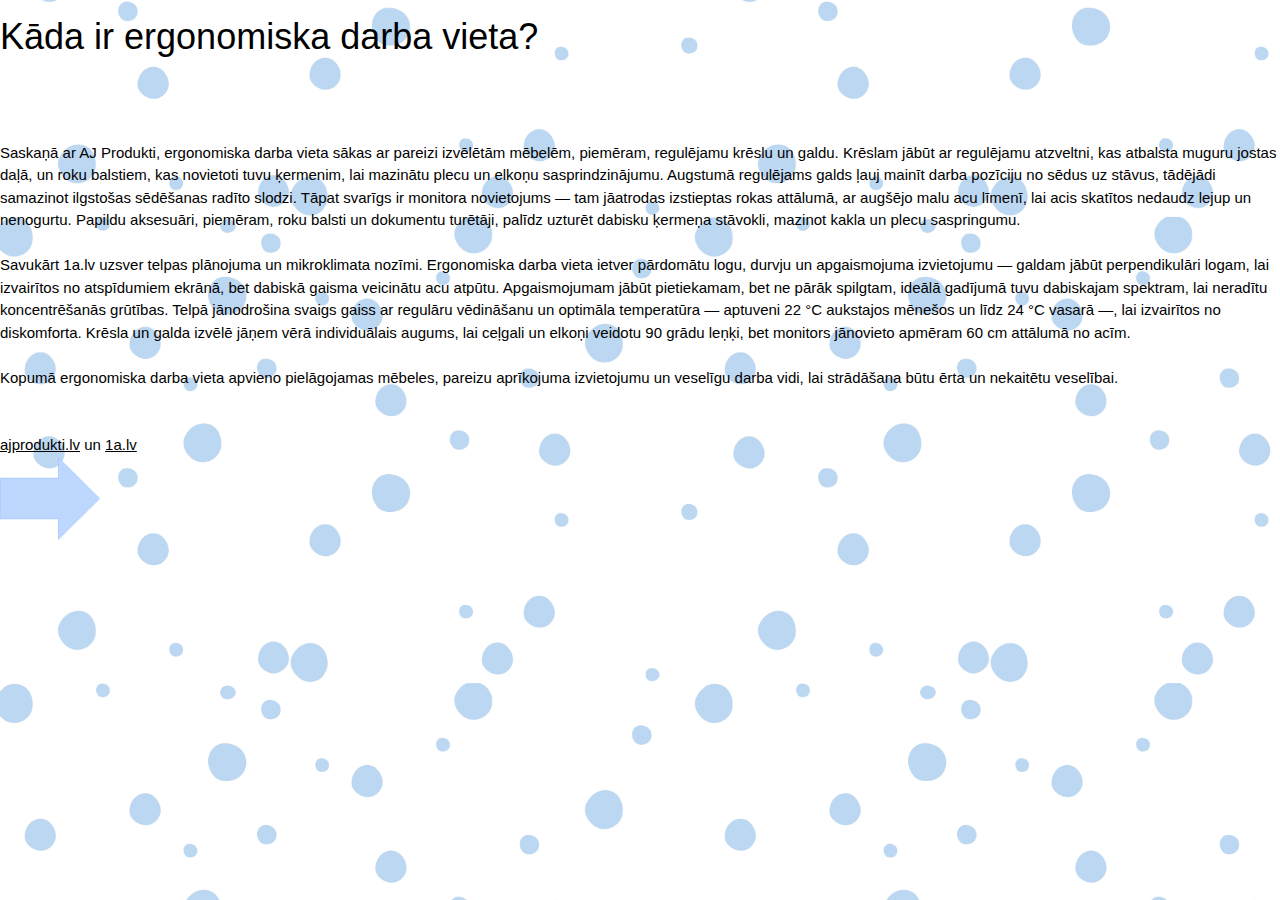
<file: otrais.html>
<!DOCTYPE html>
<!--
Click nbfs://nbhost/SystemFileSystem/Templates/Licenses/license-default.txt to change this license
Click nbfs://nbhost/SystemFileSystem/Templates/ClientSide/html.html to edit this template
-->
<html>
    <head>
        <title>Ergonomiska darba vieta</title>
        <meta charset="UTF-8">
    <meta name="viewport" content="width=device-width, initial-scale=1">
    <link rel="stylesheet" href="https://www.w3schools.com/w3css/4/w3.css">
    <link rel="stylesheet" href="css/mansStils.css">
    </head>
    <body>
        <h1>Kāda ir ergonomiska darba vieta?</h1>
        <br><br><br>
   Saskaņā ar AJ Produkti, ergonomiska darba vieta sākas ar pareizi izvēlētām mēbelēm, piemēram, regulējamu krēslu un galdu. Krēslam jābūt ar regulējamu atzveltni, kas atbalsta muguru jostas daļā, un roku balstiem, kas novietoti tuvu ķermenim, lai mazinātu plecu un elkoņu sasprindzinājumu. Augstumā regulējams galds ļauj mainīt darba pozīciju no sēdus uz stāvus, tādējādi samazinot ilgstošas sēdēšanas radīto slodzi. Tāpat svarīgs ir monitora novietojums — tam jāatrodas izstieptas rokas attālumā, ar augšējo malu acu līmenī, lai acis skatītos nedaudz lejup un nenogurtu. Papildu aksesuāri, piemēram, roku balsti un dokumentu turētāji, palīdz uzturēt dabisku ķermeņa stāvokli, mazinot kakla un plecu saspringumu.
<br><br>
Savukārt 1a.lv uzsver telpas plānojuma un mikroklimata nozīmi. Ergonomiska darba vieta ietver pārdomātu logu, durvju un apgaismojuma izvietojumu — galdam jābūt perpendikulāri logam, lai izvairītos no atspīdumiem ekrānā, bet dabiskā gaisma veicinātu acu atpūtu. Apgaismojumam jābūt pietiekamam, bet ne pārāk spilgtam, ideālā gadījumā tuvu dabiskajam spektram, lai neradītu koncentrēšanās grūtības. Telpā jānodrošina svaigs gaiss ar regulāru vēdināšanu un optimāla temperatūra — aptuveni 22 °C aukstajos mēnešos un līdz 24 °C vasarā —, lai izvairītos no diskomforta. Krēsla un galda izvēlē jāņem vērā individuālais augums, lai ceļgali un elkoņi veidotu 90 grādu leņķi, bet monitors jānovieto apmēram 60 cm attālumā no acīm.
<br><br>
Kopumā ergonomiska darba vieta apvieno pielāgojamas mēbeles, pareizu aprīkojuma izvietojumu un veselīgu darba vidi, lai strādāšana būtu ērta un nekaitētu veselībai.
        
        <br><br><br>
    <a href="https://www.ajprodukti.lv/blogs/ergonomiska-darba-vide/ergonomika-darba-vieta-kadel-ta-ir-svariga-tavai-veselibai"> ajprodukti.lv</a> un 
    <a href="https://www.1a.lv/kp/ergonomiska-darba-vieta-praktiski-ieteikumi/mp"> 1a.lv </a> 
        <br>
        <a href="index.html"> <img src="images/Bulta.png" style="width:100px"  alt="bulta"></a>
    </body>
</html>
</file>
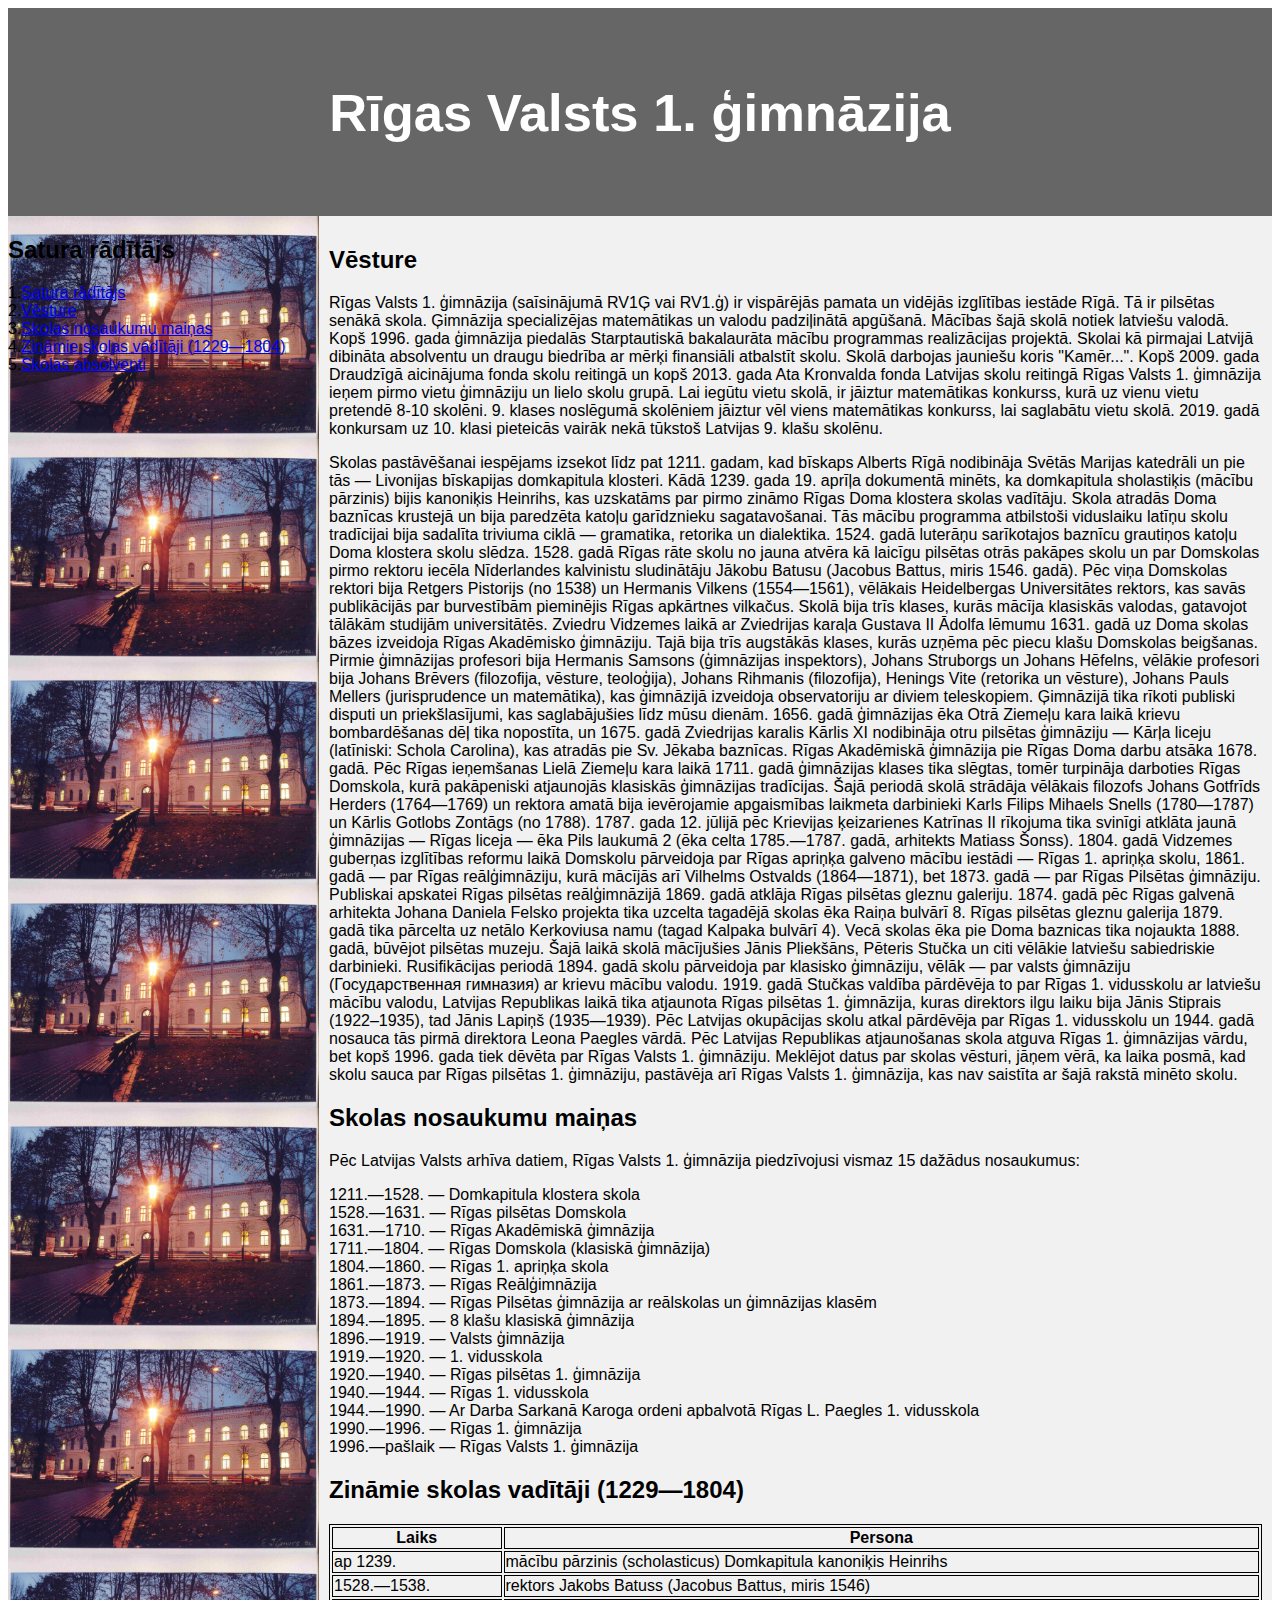
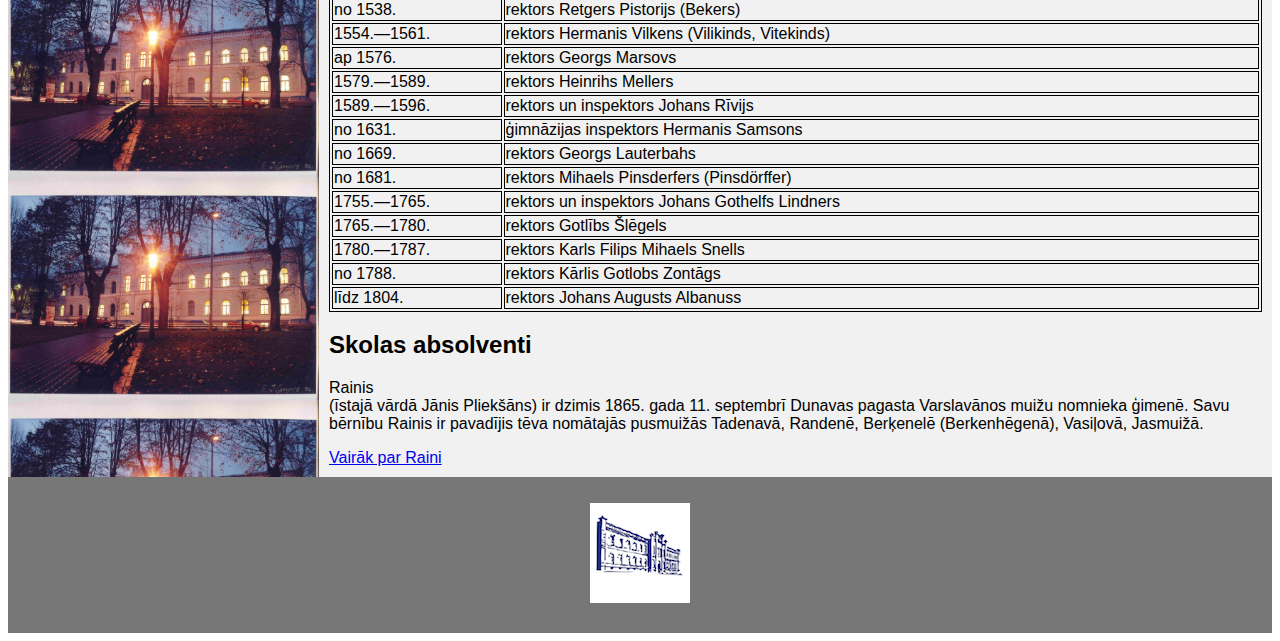
<file: skola.html>
<!DOCTYPE html>
<html lang="en">
<head>
<title>CSS Template</title>
<meta charset="utf-8">
<meta name="viewport" content="width=device-width, initial-scale=1">
<style>
* {
  box-sizing: border-box;
}

body {
  font-family: Arial, Helvetica, sans-serif;
}

/* Style the header */
header {
  background-color: #666;
  padding: 30px;
  text-align: center;
  font-size: 35px;
  color: white;
}

/* Container for flexboxes */
section {
  display: -webkit-flex;
  display: flex;
}

/* Style the navigation menu */
nav {
  -webkit-flex: 1;
  -ms-flex: 1;
  flex: 1;
  background: #ccc;
  padding: 20px;
}

/* Style the list inside the menu */
ul {
  
  list-style-type: none;
  padding: 0;
}

 nav{
  background-image: url('images/skola.jpg');
  background-size: contain;
  background-repeat: repeat;
  list-style-type: none;
  padding: 0;
}
/* Style the content */
article {
  -webkit-flex: 3;
  -ms-flex: 3;
  flex: 3;
  background-color: #f1f1f1;
  padding: 10px;
}

/* Style the footer */
footer {
  background-color: #777;
  padding: 10px;
  text-align: center;
  color: white;
}

/* Responsive layout - makes the menu and the content (inside the section) sit on top of each other instead of next to each other */
@media (max-width: 600px) {
  section {
    -webkit-flex-direction: column;
    flex-direction: column;
  }
}

table, th, td {
  border:1px solid black;
}
</style>
</head>

<body>
    
<header>
  <h2>Rīgas Valsts 1. ģimnāzija</h2>
</header>

<section>
  <nav>
      <h2 id="str" >Satura rādītājs </h2>
    <ul>
      <li>1.<a href="#str">Satura rādītājs</a></li>
      <li>2.<a href="#vesture">Vēsture</a></li>
      <li>3.<a href="#skola">Skolas nosaukumu maiņas</a></li>
      <li>4.<a href="#vaditaji">Zināmie skolas vadītāji (1229—1804)</a></li>
      <li>5.<a href="#absolventi">Skolas absolventi</a></li>
    </ul>
  </nav>
  
  <article>
      <h2 id="vesture">Vēsture</h2>
    <p>
        Rīgas Valsts 1. ģimnāzija (saīsinājumā RV1Ģ vai RV1.ģ) ir vispārējās pamata un vidējās izglītības iestāde Rīgā. Tā ir pilsētas senākā skola. Ģimnāzija specializējas matemātikas un valodu padziļinātā apgūšanā. Mācības šajā skolā notiek latviešu valodā. Kopš 1996. gada ģimnāzija piedalās Starptautiskā bakalaurāta mācību programmas realizācijas projektā. Skolai kā pirmajai Latvijā dibināta absolventu un draugu biedrība ar mērķi finansiāli atbalstīt skolu. Skolā darbojas jauniešu koris "Kamēr...". Kopš 2009. gada Draudzīgā aicinājuma fonda skolu reitingā un kopš 2013. gada Ata Kronvalda fonda Latvijas skolu reitingā Rīgas Valsts 1. ģimnāzija ieņem pirmo vietu ģimnāziju un lielo skolu grupā. Lai iegūtu vietu skolā, ir jāiztur matemātikas konkurss, kurā uz vienu vietu pretendē 8-10 skolēni. 9. klases noslēgumā skolēniem jāiztur vēl viens matemātikas konkurss, lai saglabātu vietu skolā. 2019. gadā konkursam uz 10. klasi pieteicās vairāk nekā tūkstoš Latvijas 9. klašu skolēnu.
    </p>
    <p>
        Skolas pastāvēšanai iespējams izsekot līdz pat 1211. gadam, kad bīskaps Alberts Rīgā nodibināja Svētās Marijas katedrāli un pie tās — Livonijas bīskapijas domkapitula klosteri. Kādā 1239. gada 19. aprīļa dokumentā minēts, ka domkapitula sholastiķis (mācību pārzinis) bijis kanoniķis Heinrihs, kas uzskatāms par pirmo zināmo Rīgas Doma klostera skolas vadītāju. Skola atradās Doma baznīcas krustejā un bija paredzēta katoļu garīdznieku sagatavošanai. Tās mācību programma atbilstoši viduslaiku latīņu skolu tradīcijai bija sadalīta triviuma ciklā — gramatika, retorika un dialektika. 1524. gadā luterāņu sarīkotajos baznīcu grautiņos katoļu Doma klostera skolu slēdza. 1528. gadā Rīgas rāte skolu no jauna atvēra kā laicīgu pilsētas otrās pakāpes skolu un par Domskolas pirmo rektoru iecēla Nīderlandes kalvinistu sludinātāju Jākobu Batusu (Jacobus Battus, miris 1546. gadā). Pēc viņa Domskolas rektori bija Retgers Pistorijs (no 1538) un Hermanis Vilkens (1554—1561), vēlākais Heidelbergas Universitātes rektors, kas savās publikācijās par burvestībām pieminējis Rīgas apkārtnes vilkačus. Skolā bija trīs klases, kurās mācīja klasiskās valodas, gatavojot tālākām studijām universitātēs. Zviedru Vidzemes laikā ar Zviedrijas karaļa Gustava II Ādolfa lēmumu 1631. gadā uz Doma skolas bāzes izveidoja Rīgas Akadēmisko ģimnāziju. Tajā bija trīs augstākās klases, kurās uzņēma pēc piecu klašu Domskolas beigšanas. Pirmie ģimnāzijas profesori bija Hermanis Samsons (ģimnāzijas inspektors), Johans Struborgs un Johans Hēfelns, vēlākie profesori bija Johans Brēvers (filozofija, vēsture, teoloģija), Johans Rihmanis (filozofija), Henings Vite (retorika un vēsture), Johans Pauls Mellers (jurisprudence un matemātika), kas ģimnāzijā izveidoja observatoriju ar diviem teleskopiem. Ģimnāzijā tika rīkoti publiski disputi un priekšlasījumi, kas saglabājušies līdz mūsu dienām. 1656. gadā ģimnāzijas ēka Otrā Ziemeļu kara laikā krievu bombardēšanas dēļ tika nopostīta, un 1675. gadā Zviedrijas karalis Kārlis XI nodibināja otru pilsētas ģimnāziju — Kārļa liceju (latīniski: Schola Carolina), kas atradās pie Sv. Jēkaba baznīcas. Rīgas Akadēmiskā ģimnāzija pie Rīgas Doma darbu atsāka 1678. gadā. Pēc Rīgas ieņemšanas Lielā Ziemeļu kara laikā 1711. gadā ģimnāzijas klases tika slēgtas, tomēr turpināja darboties Rīgas Domskola, kurā pakāpeniski atjaunojās klasiskās ģimnāzijas tradīcijas. Šajā periodā skolā strādāja vēlākais filozofs Johans Gotfrīds Herders (1764—1769) un rektora amatā bija ievērojamie apgaismības laikmeta darbinieki Karls Filips Mihaels Snells (1780—1787) un Kārlis Gotlobs Zontāgs (no 1788). 1787. gada 12. jūlijā pēc Krievijas ķeizarienes Katrīnas II rīkojuma tika svinīgi atklāta jaunā ģimnāzijas — Rīgas liceja — ēka Pils laukumā 2 (ēka celta 1785.—1787. gadā, arhitekts Matiass Šonss). 1804. gadā Vidzemes guberņas izglītības reformu laikā Domskolu pārveidoja par Rīgas apriņķa galveno mācību iestādi — Rīgas 1. apriņķa skolu, 1861. gadā — par Rīgas reālģimnāziju, kurā mācījās arī Vilhelms Ostvalds (1864—1871), bet 1873. gadā — par Rīgas Pilsētas ģimnāziju. Publiskai apskatei Rīgas pilsētas reālģimnāzijā 1869. gadā atklāja Rīgas pilsētas gleznu galeriju. 1874. gadā pēc Rīgas galvenā arhitekta Johana Daniela Felsko projekta tika uzcelta tagadējā skolas ēka Raiņa bulvārī 8. Rīgas pilsētas gleznu galerija 1879. gadā tika pārcelta uz netālo Kerkoviusa namu (tagad Kalpaka bulvārī 4). Vecā skolas ēka pie Doma baznicas tika nojaukta 1888. gadā, būvējot pilsētas muzeju. Šajā laikā skolā mācījušies Jānis Pliekšāns, Pēteris Stučka un citi vēlākie latviešu sabiedriskie darbinieki. Rusifikācijas periodā 1894. gadā skolu pārveidoja par klasisko ģimnāziju, vēlāk — par valsts ģimnāziju (Государственная гимназия) ar krievu mācību valodu. 1919. gadā Stučkas valdība pārdēvēja to par Rīgas 1. vidusskolu ar latviešu mācību valodu, Latvijas Republikas laikā tika atjaunota Rīgas pilsētas 1. ģimnāzija, kuras direktors ilgu laiku bija Jānis Stiprais (1922–1935), tad Jānis Lapiņš (1935—1939). Pēc Latvijas okupācijas skolu atkal pārdēvēja par Rīgas 1. vidusskolu un 1944. gadā nosauca tās pirmā direktora Leona Paegles vārdā. Pēc Latvijas Republikas atjaunošanas skola atguva Rīgas 1. ģimnāzijas vārdu, bet kopš 1996. gada tiek dēvēta par Rīgas Valsts 1. ģimnāziju. Meklējot datus par skolas vēsturi, jāņem vērā, ka laika posmā, kad skolu sauca par Rīgas pilsētas 1. ģimnāziju, pastāvēja arī Rīgas Valsts 1. ģimnāzija, kas nav saistīta ar šajā rakstā minēto skolu.
    </p>
    <h2 id="skola">
        Skolas nosaukumu maiņas
    </h2>
    
Pēc Latvijas Valsts arhīva datiem, Rīgas Valsts 1. ģimnāzija piedzīvojusi vismaz 15 dažādus nosaukumus:
<ul>
    <li>
        1211.—1528. — Domkapitula klostera skola
    </li>
    <li>
        1528.—1631. — Rīgas pilsētas Domskola
    </li>
    <li>
        1631.—1710. — Rīgas Akadēmiskā ģimnāzija
    </li>
    <li>
        1711.—1804. — Rīgas Domskola (klasiskā ģimnāzija)
    </li>
    <li>
        1804.—1860. — Rīgas 1. apriņķa skola
    </li>
    <li>
        1861.—1873. — Rīgas Reālģimnāzija
    </li>
    <li>
        1873.—1894. — Rīgas Pilsētas ģimnāzija ar reālskolas un ģimnāzijas klasēm
    </li>
    <li>
        1894.—1895. — 8 klašu klasiskā ģimnāzija
    </li>
    <li>
        1896.—1919. — Valsts ģimnāzija
    </li>
    <li>
        1919.—1920. — 1. vidusskola
    </li>
    <li>
        1920.—1940. — Rīgas pilsētas 1. ģimnāzija
    </li>
    <li>
        1940.—1944. — Rīgas 1. vidusskola
    </li>
    <li>
        1944.—1990. — Ar Darba Sarkanā Karoga ordeni apbalvotā Rīgas L. Paegles 1. vidusskola
    </li>
    <li>
        1990.—1996. — Rīgas 1. ģimnāzija
    </li>
    <li>
        1996.—pašlaik — Rīgas Valsts 1. ģimnāzija
    </li>
</ul>

<h2 id="vaditaji">
    Zināmie skolas vadītāji (1229—1804)
</h2>
<table style="width:100%">
    <tr>
        <th>Laiks</th>
        <th>Persona</th>
    </tr>
    <tr>
        <td>ap 1239.</td><td>mācību pārzinis (scholasticus) Domkapitula kanoniķis Heinrihs
</td>
</tr>

<tr>
<td>
1528.—1538. </td> <td>rektors Jakobs Batuss (Jacobus Battus, miris 1546)
</td>
</tr>
<tr>
<td>
no 1538. </td><td> rektors Retgers Pistorijs (Bekers)
</td>
</tr>
<tr>
<td>
1554.—1561. </td> <td>rektors Hermanis Vilkens (Vilikinds, Vitekinds)
</td>
</tr>
<tr>
<td>
ap 1576. </td> <td>rektors Georgs Marsovs
</td>
</tr>
<tr>
<td>
1579.—1589. </td><td> rektors Heinrihs Mellers
</td>
</tr>
<tr>
<td>
1589.—1596. </td> <td>rektors un inspektors Johans Rīvijs
</td>
</tr>
<tr>
<td>
no 1631. </td> <td>ģimnāzijas inspektors Hermanis Samsons
</td>
</tr>
<tr>
<td>
no 1669. </td> <td>rektors Georgs Lauterbahs
</td>
</tr>
<tr>
<td>
no 1681. </td> <td>rektors Mihaels Pinsderfers (Pinsdörffer)
</td>
</tr>
<tr>
<td>
1755.—1765. </td> <td>rektors un inspektors Johans Gothelfs Lindners
</td>
</tr>
<tr>
<td>
1765.—1780. </td> <td>rektors Gotlībs Šlēgels
</td>
</tr>
<tr>
<td>
1780.—1787. </td> <td>rektors Karls Filips Mihaels Snells
</td>
</tr>
<tr>
<td>
no 1788. </td> <td>rektors Kārlis Gotlobs Zontāgs
</td>
</tr>
<tr>
<td>
līdz 1804. </td> <td>rektors Johans Augusts Albanuss
</td>
</tr>
    
</table>

<h2 id="absolventi">Skolas absolventi</h2>
<p>
    Rainis <br>(īstajā vārdā Jānis Pliekšāns) ir dzimis 1865. gada 11. septembrī Dunavas pagasta Varslavānos muižu nomnieka ģimenē. Savu bērnību Rainis ir pavadījis tēva nomātajās pusmuižās Tadenavā, Randenē, Berķenelē (Berkenhēgenā), Vasiļovā, Jasmuižā.
</p>
<a href="https://www.uzdevumi.lv/p/latviesu-literatura/10-12-klase/rainis-janis-plieksans-5485/re-13ab2950-0396-487f-8e63-b53752d53ef0">Vairāk par Raini</a>


  </article>
</section>

<footer>
    <p>
        <a href="https://www.r1g.edu.lv/"> <img src="images/logo.png" alt="logo" > </a>
    </p>
</footer>

</body>
</html>
</file>
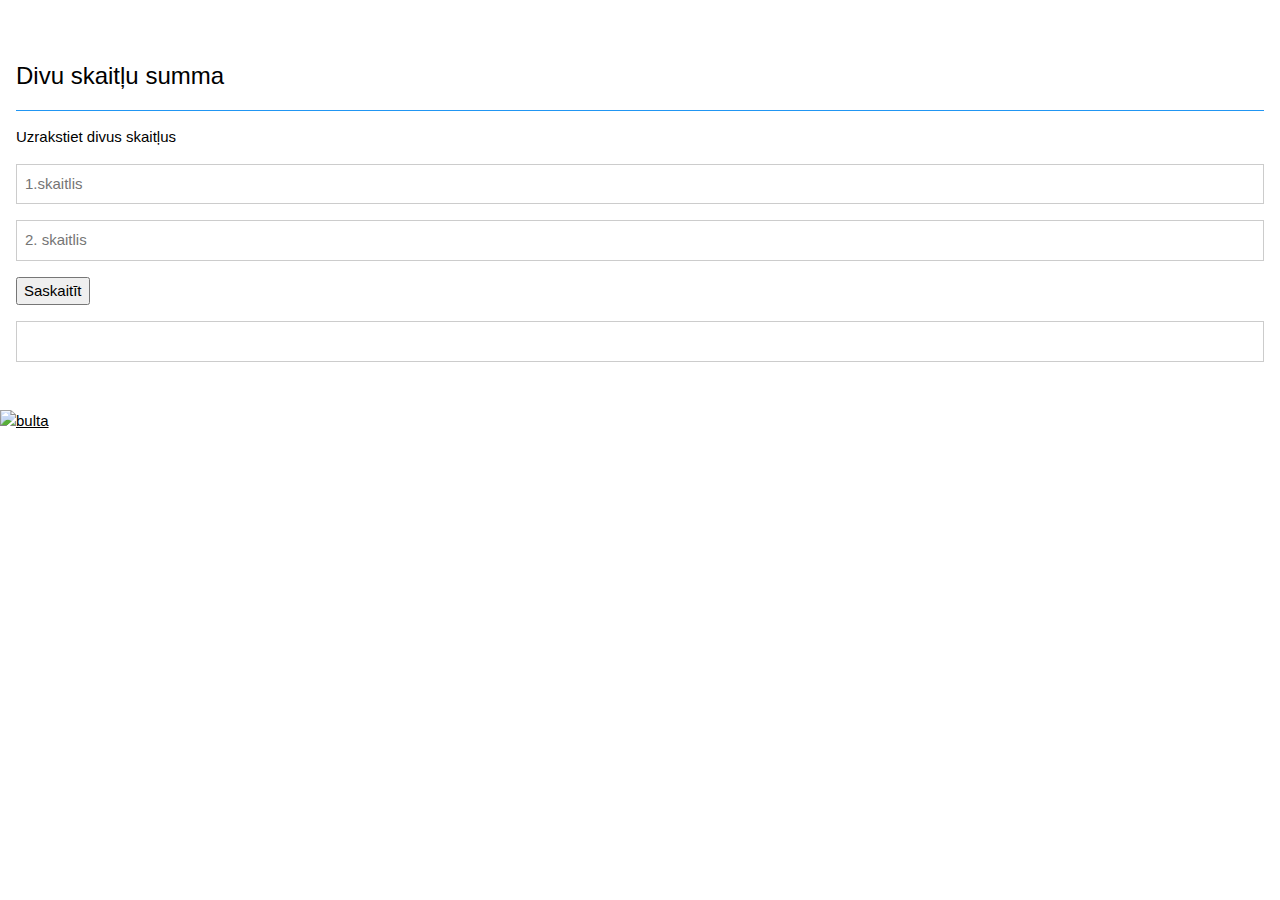
<file: public_html/otrais.html>
<!DOCTYPE html>
<!--
Click nbfs://nbhost/SystemFileSystem/Templates/Licenses/license-default.txt to change this license
Click nbfs://nbhost/SystemFileSystem/Templates/ClientSide/html.html to edit this template
-->
<html>
    <head>
        <title>Daļa no portfolio</title>
        <meta charset="UTF-8">
    <meta name="viewport" content="width=device-width, initial-scale=1">
    <link rel="stylesheet" href="https://www.w3schools.com/w3css/4/w3.css">
    </head>
    <body>
          <div class="w3-container w3-padding-32" id="summa">
    <h3 class="w3-border-bottom w3-border-blue w3-padding-16">Divu skaitļu summa</h3>
    <p>Uzrakstiet divus skaitļus</p>
    <form action="/action_page.php" target="_blank">
      <input class="w3-input w3-border" type="text" name="sk1" placeholder="1.skaitlis" required name="1. skaitlis">
      <input class="w3-input w3-section w3-border" name="sk2" type="text" placeholder="2. skaitlis" required name="2.skaitlis">
      <div>
       <input value="Saskaitīt" name="Summa" onclick="rez.value= sk1.value - (-1)*sk2.value" type="button" color="red">
      </div>
      <input class="w3-input w3-section w3-border" name="rez">
    </form>
  </div>
        <div></div>
        <a href="index.html"> <img scr="images/Bulta.png"  alt="bulta"></a>
    </body>
</html>
</file>
<file: css/mansStils.css>
/*
Click nbfs://nbhost/SystemFileSystem/Templates/Licenses/license-default.txt to change this license
Click nbfs://nbhost/SystemFileSystem/Templates/ClientSide/css.css to edit this template
*/
 body {
    background-image: url("../images/bcr.jpg");
    background-attachment: fixed;
    background-repeat: repeat;
    background-size: 700px !important;
    background-position: center;
    
}

    body,h1,h2,h3,h4,h5,h6 {font-family: "Book Antiqua", sans-serif}
    .w3-border{color: #bed7ff !important;}
    .w3-bar-block .w3-bar-item {padding:20px}
    body{background-color:#EAF2FF;}
    .w3-top{background-color:#bed7ff;}
    .w3-bar-item:hover{background-color:#6ea5ff !important; color:white !important;}
    
body,h1,h2,h3,h4,h5,h6 {font-family: "Book Antiqua", sans-serif}
.w3-border{color: #bed7ff !important;}
.w3-bar-block .w3-bar-item {padding:20px}
body{background-color:#EAF2FF;}
.w3-top{background-color:#bed7ff;}
.w3-bar-item:hover{background-color:#6ea5ff !important; color:white !important;}

/* 
    Created on : 2025. gada 5. apr., 18:03:29
    Author     : madar
*/
</file>
